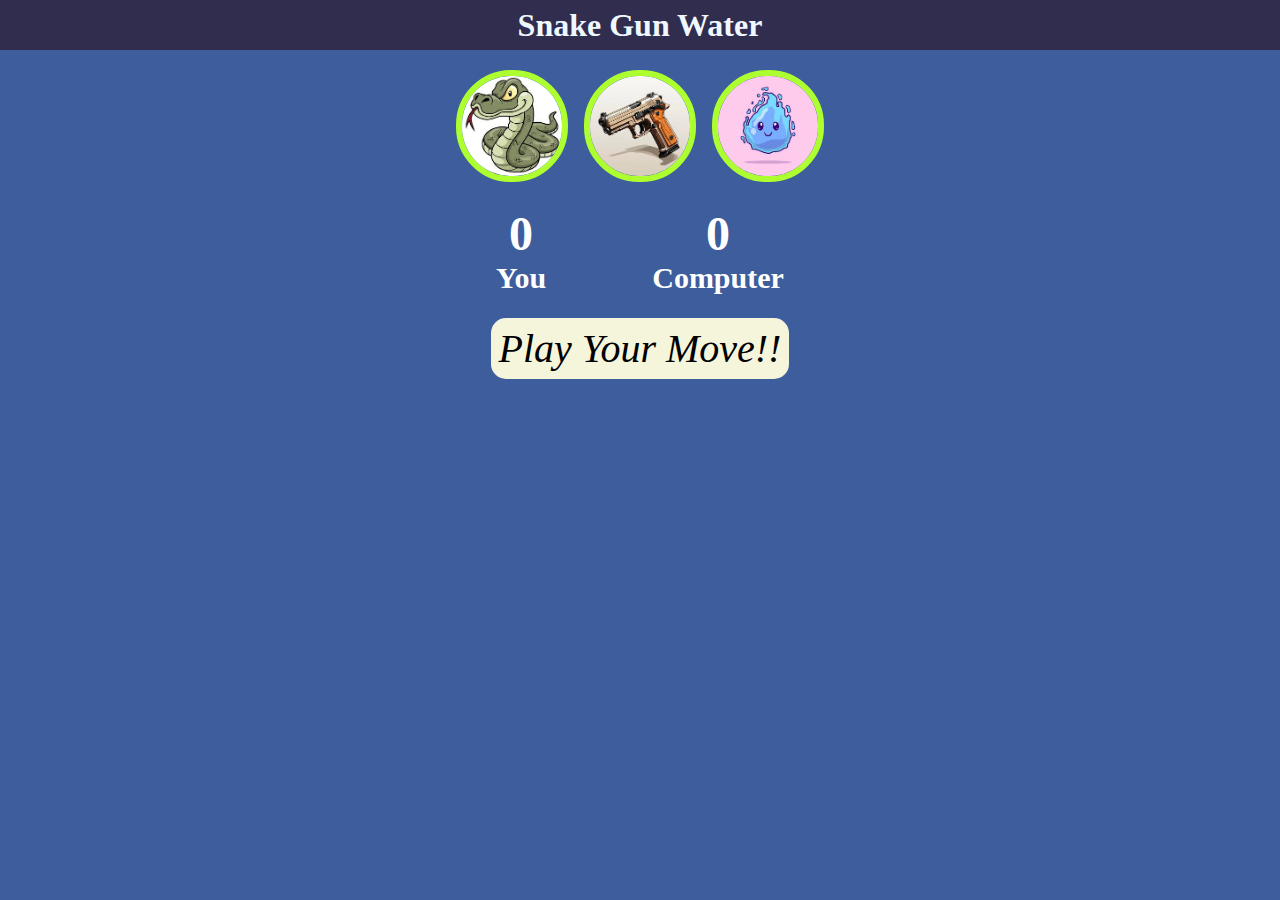
<file: index.html>
<!DOCTYPE html>
<html lang="en">
<head>
    <meta charset="UTF-8">
    <meta name="viewport" content="width=device-width, initial-scale=1.0">
    <title>Snake Gun Water Game</title>
    <link rel="stylesheet" href="style.css">
</head>
<body>
    <h1>Snake Gun Water</h1>
    <div class="choices">
        <div class="choice" id="snake">
            <img src="images/snake.jpg" alt="">
        </div>
        <div class="choice" id="gun">
            <img src="images/gun.jpg" alt="">
        </div>
        <div class="choice" id="water">
            <img src="images/water.jpg" alt="">
        </div>
    </div>

    <div class="score-board">

        <div class="score">
            <p id="user-score">0</p>
            <p>You</p>
        </div>
        <div class="score">
            <p id="comp-score">0</p>
            <p>Computer</p>
        </div>
    </div>
    <div class="msg-container" id="msg">
        Play Your Move!!
    </div>
    <script src="Script.js"></script>
</body>
</html>
</file>
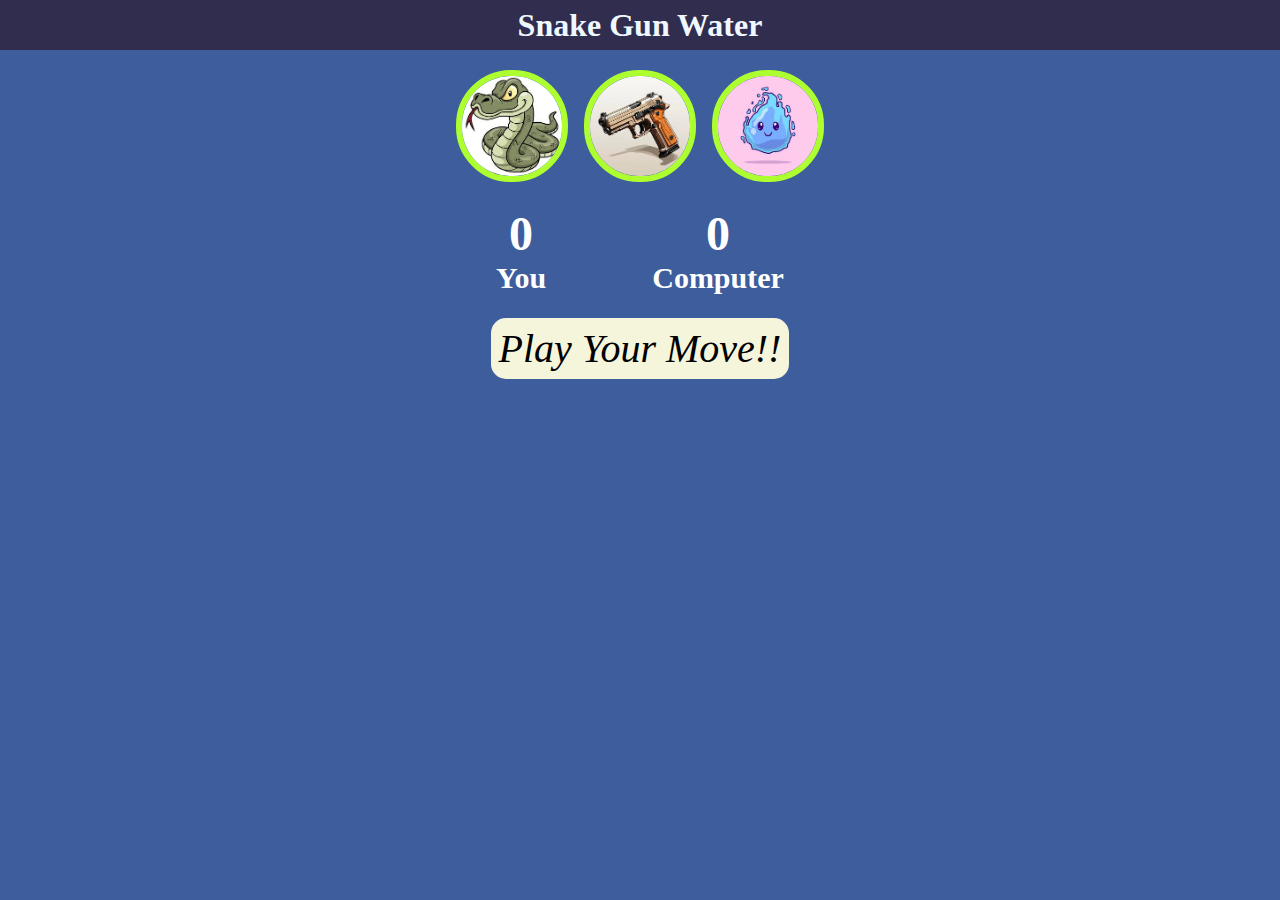
<file: Home.html>
<!DOCTYPE html>
<html lang="en">
<head>
    <meta charset="UTF-8">
    <meta name="viewport" content="width=device-width, initial-scale=1.0">
    <title>Snake Gun Water Game</title>
    <link rel="stylesheet" href="style.css">
</head>
<body>
    <h1>Snake Gun Water</h1>
    <div class="choices">
        <div class="choice" id="snake">
            <img src="images/snake.jpg" alt="">
        </div>
        <div class="choice" id="gun">
            <img src="images/gun.jpg" alt="">
        </div>
        <div class="choice" id="water">
            <img src="images/water.jpg" alt="">
        </div>
    </div>

    <div class="score-board">

        <div class="score">
            <p id="user-score">0</p>
            <p>You</p>
        </div>
        <div class="score">
            <p id="comp-score">0</p>
            <p>Computer</p>
        </div>
    </div>
    <div class="msg-container" id="msg">
        Play Your Move!!
    </div>
    <script src="Script.js"></script>
</body>
</html>
</file>
<file: style.css>
*{
    margin: 0px;
    padding: 0px;
    background-color: rgb(61, 93, 156);
    text-align: center;
}

h1{
    background-color: rgb(48, 45, 79);
    margin: 0;
    text-align: center;
    display: flex;
    flex-direction: column;
    justify-content: center;
    color: aliceblue;
    height: 50px;
}
.choices{
    display: flex;
    /* background-color: black; */
    justify-content: space-evenly;
    padding: 20px;
    width: 400px;
    margin: auto;
}
.choice img{
    border: 6px solid greenyellow;
    border-radius: 55px;
    height: 100px;
    cursor: pointer;

}
.choice img:hover{
    border: 6px solid rgb(249, 11, 11);
    opacity: 0.8;
}

.score-board{
    display: flex;
    justify-content: space-evenly;
    width: 500px;
    margin: auto;
   
}
.score{
   margin-bottom: 30px ; 
}
#user-score, #comp-score{
    font-size: 3rem;
}
.score p{
    color: white;
    font-size: 30px;
    /* background-color: rgb(40, 48, 48); */
    font-weight: 900;
}
#user-score{
    align-items: center;
}


.msg-container{
    background-color: beige;
    height: 50px;
    font-size: 40px;
    font-style: italic;
    display: inline;
    padding: 8px;
    border-radius: 15px;
    margin-top: 10rem;
    
    
  
}
</file>
